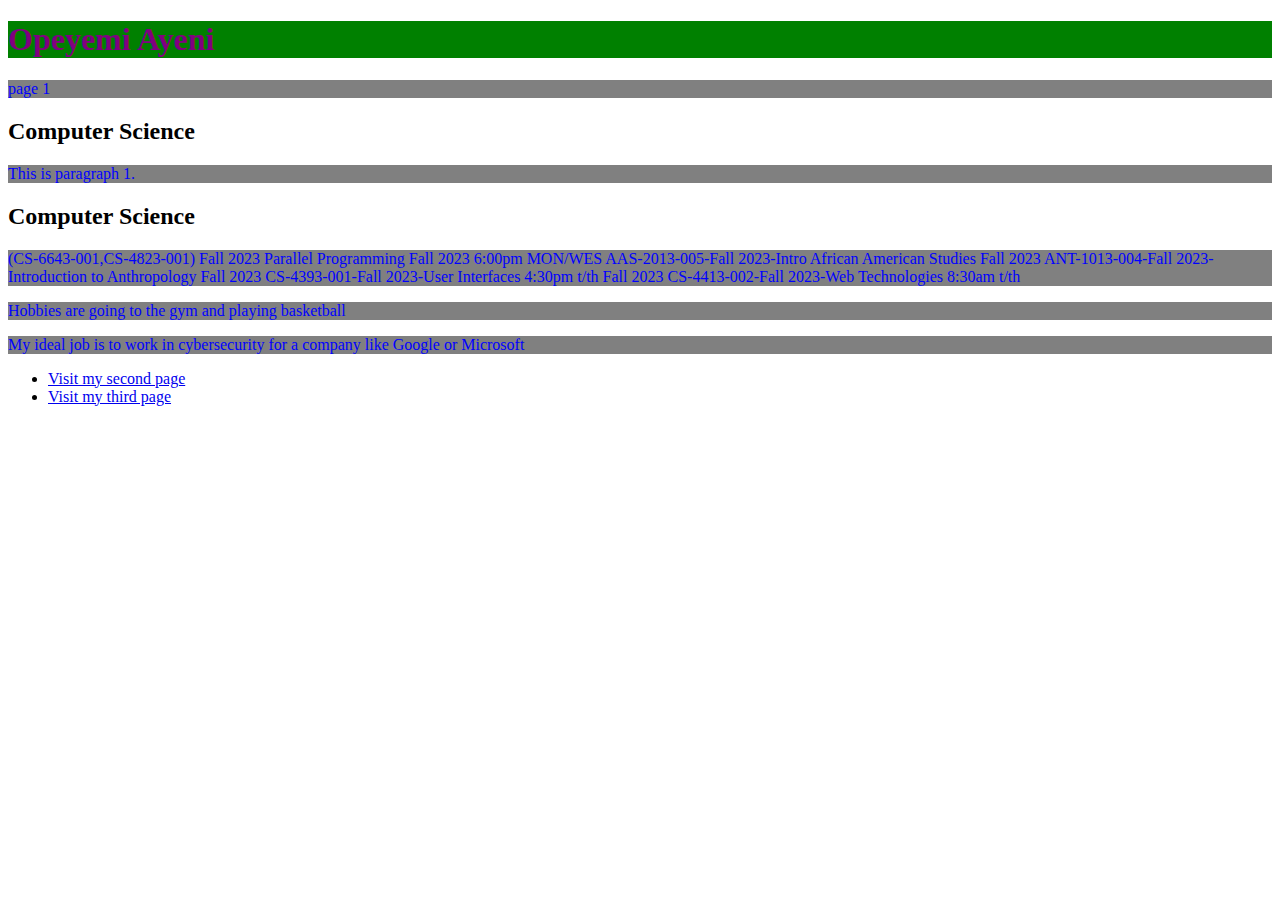
<file: index.html>
<!DOCTYPE html>
<html>
<head>
    <title>Page Title</title>
    <link rel="stylesheet" type="text/css" href="mystyle.css">
</head>
<body>
    <h1 id="header">Opeyemi Ayeni</h1>
    <p id="paragraph1" class="page">page 1</p>
    <h2 id="header2">Computer Science</h2>
    <p id="paragraph2" class="main-paragraph">This is paragraph 1.</p>

    <h2>Computer Science</h2>
    <p class="main-paragraph">(CS-6643-001,CS-4823-001) Fall 2023 Parallel Programming
    Fall 2023 6:00pm MON/WES

    AAS-2013-005-Fall 2023-Intro African American Studies
    Fall 2023

    ANT-1013-004-Fall 2023-Introduction to Anthropology
    Fall 2023

    CS-4393-001-Fall 2023-User Interfaces 4:30pm t/th
    Fall 2023

    CS-4413-002-Fall 2023-Web Technologies 8:30am t/th</p>

    <p id="paragraph3" class="hobbies">Hobbies are going to the gym and playing basketball</p>
    <p id="paragraph4" class="ideal-job">My ideal job is to work in cybersecurity for a company like Google or Microsoft</p>
    
    <ul>
        <li>
            <a href="me.html">Visit my second page</a>
        </li>
        <li>
            <a href="contact.html">Visit my third page</a>
        </li>
    </ul>
</body>
</html>
</file>
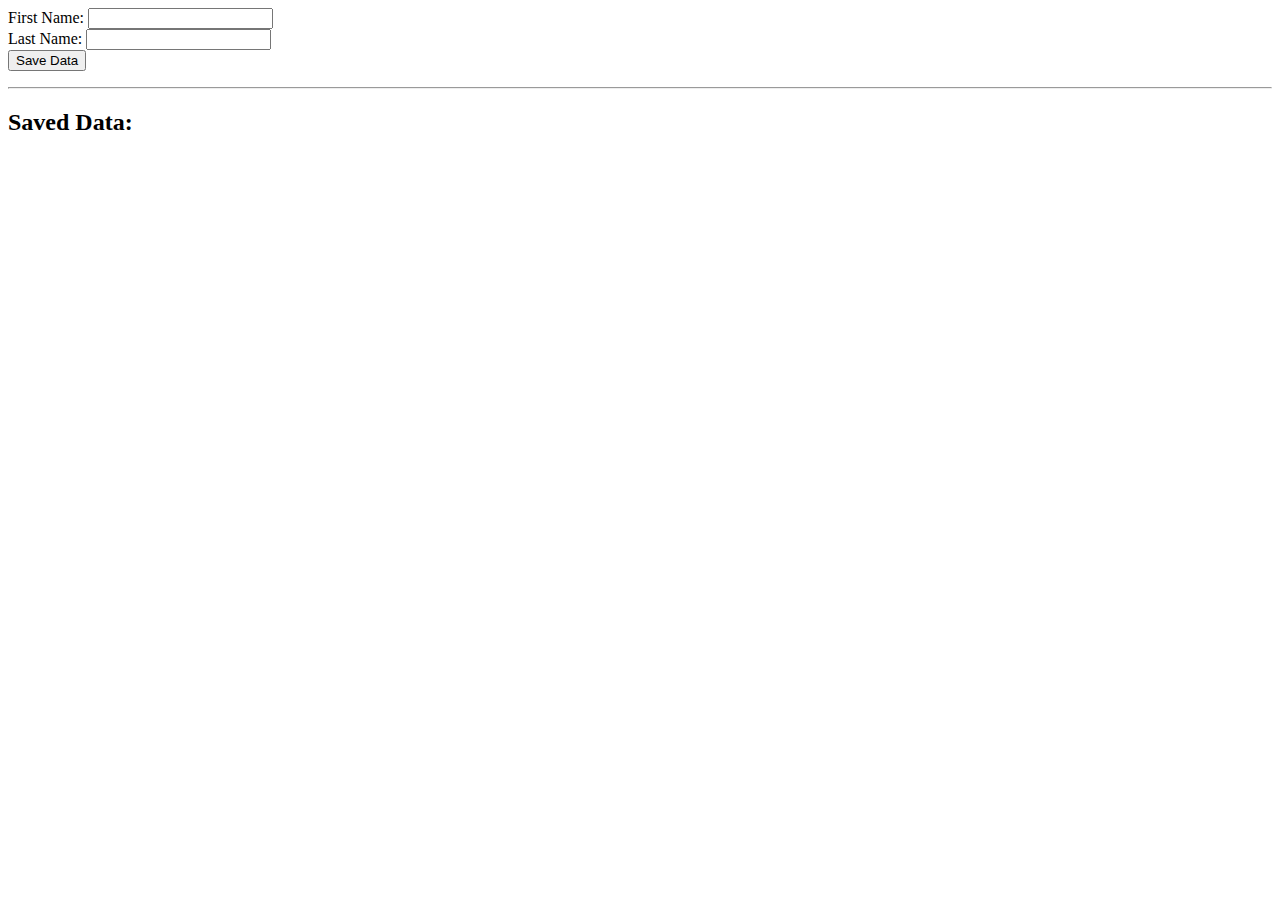
<file: lab10/index.html>
<html>
<head>
    <title>Data Entry</title>
</head>
<body>
    <form action="save_data.php" method="post">
        <label for="first_name">First Name:</label>
        <input type="text" name="first_name" id="first_name" required><br>

        <label for="last_name">Last Name:</label>
        <input type="text" name="last_name" id="last_name" required><br>

        <input type="submit" value="Save Data">
    </form>
    <hr>
    <h2>Saved Data:</h2>
    <?php include('show_data.php'); ?>
</body>
</html>
</file>
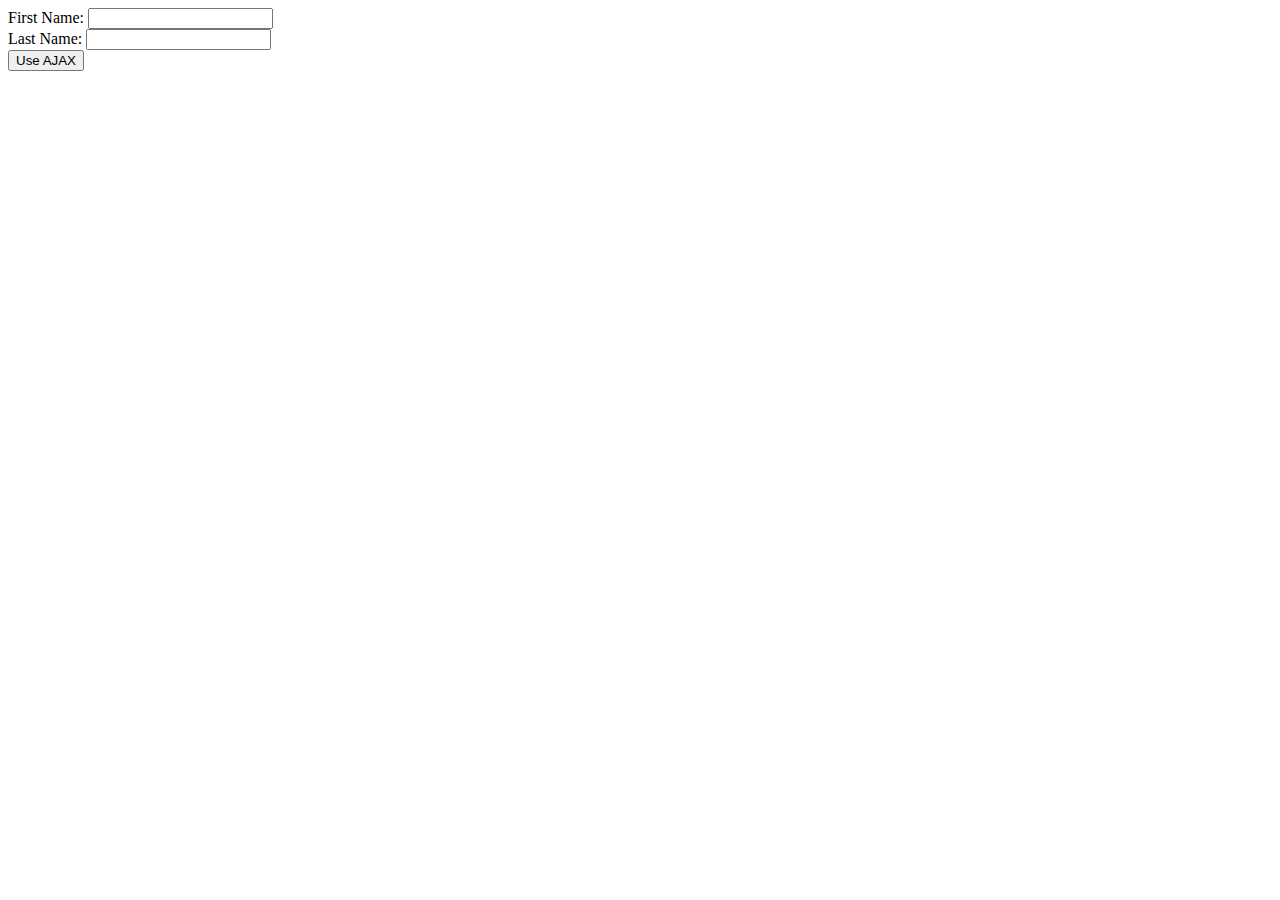
<file: lab8/index.html>
<html>
    <head>
        <title>Dr. Richards Lab 8 Starter File</title>
        <script src="lab8.js"></script>
    </head>
    <body>
        First Name: <input type="text" name="fname"><br>
        Last Name: <input type="text" name="lname"><br>
        <input type="button" id="ajaxCall" value="Use AJAX" onclick="getDataFromForm()">

        <p id="responseString"></p>

    </body>

</html>
</file>
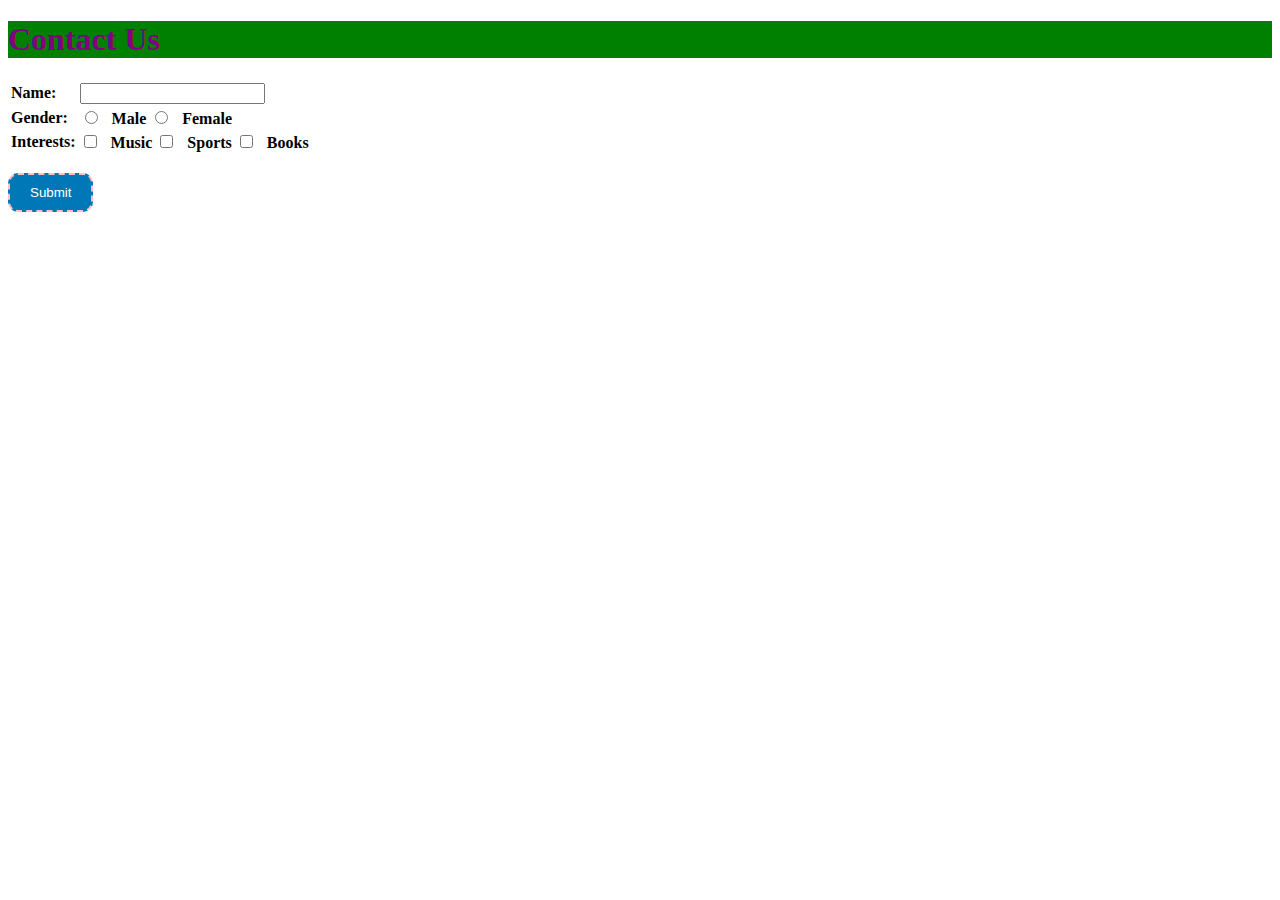
<file: contact.html>
<!DOCTYPE html>
<html>
<head>
    <title>Contact Form</title>
    <link rel="stylesheet" type="text/css" href="mystyle.css">
</head>
<body>
    <h1 id="header">Contact Us</h1>
    <form method="GET" action="./save_contact.php">
        <table>
            <tr>
                <td><label for="name" class="label">Name:</label></td>
                <td><input type="text" id="name" name="name" class="input" required></td>
            </tr>
            <tr>
                <td><label class="label">Gender:</label></td>
                <td>
                    <input type="radio" id="male" name="gender" value="male" class="radio">
                    <label for="male" class="radio-label">Male</label>
                    <input type="radio" id="female" name="gender" value="female" class="radio">
                    <label for="female" class="radio-label">Female</label>
                </td>
            </tr>
            <tr>
                <td><label for="interests" class="label">Interests:</label></td>
                <td>
                    <input type="checkbox" id="music" name="interests[]" value="music" class="checkbox">
                    <label for="music" class="checkbox-label">Music</label>
                    <input type="checkbox" id="sports" name="interests[]" value="sports" class="checkbox">
                    <label for="sports" class="checkbox-label">Sports</label>
                    <input type="checkbox" id="books" name="interests[]" value="books" class="checkbox">
                    <label for="books" class="checkbox-label">Books</label>
                </td>
            </tr>
        </table>
        <br>
        <input type="submit" value="Submit" class="submit-button">
    </form>
</body>
</html>
</file>
<file: mystyle.css>
img {
    width: 200px;
    height: 300px;
    opacity: 0.8;
    border-radius: 10px;
    text-align: center;
}


h1 {
    color: purple;
    background-color: green;
}


p, p1, p2, p3 {
    color: blue;
    background-color: gray;
}


label {
    font-weight: bold;
}


input[type="radio"] {
    margin-right: 10px;
}


input[type="checkbox"] {
    margin-right: 10px;
}


input[type="submit"] {
    background-color: #0077b6;
    color: #fff;
    border: 2px dashed pink;
    border-radius: 10px;
    padding: 10px 20px;
    cursor: pointer;
}


input[type="submit"]:hover {
    background-color: #005f9d;
}
</file>
